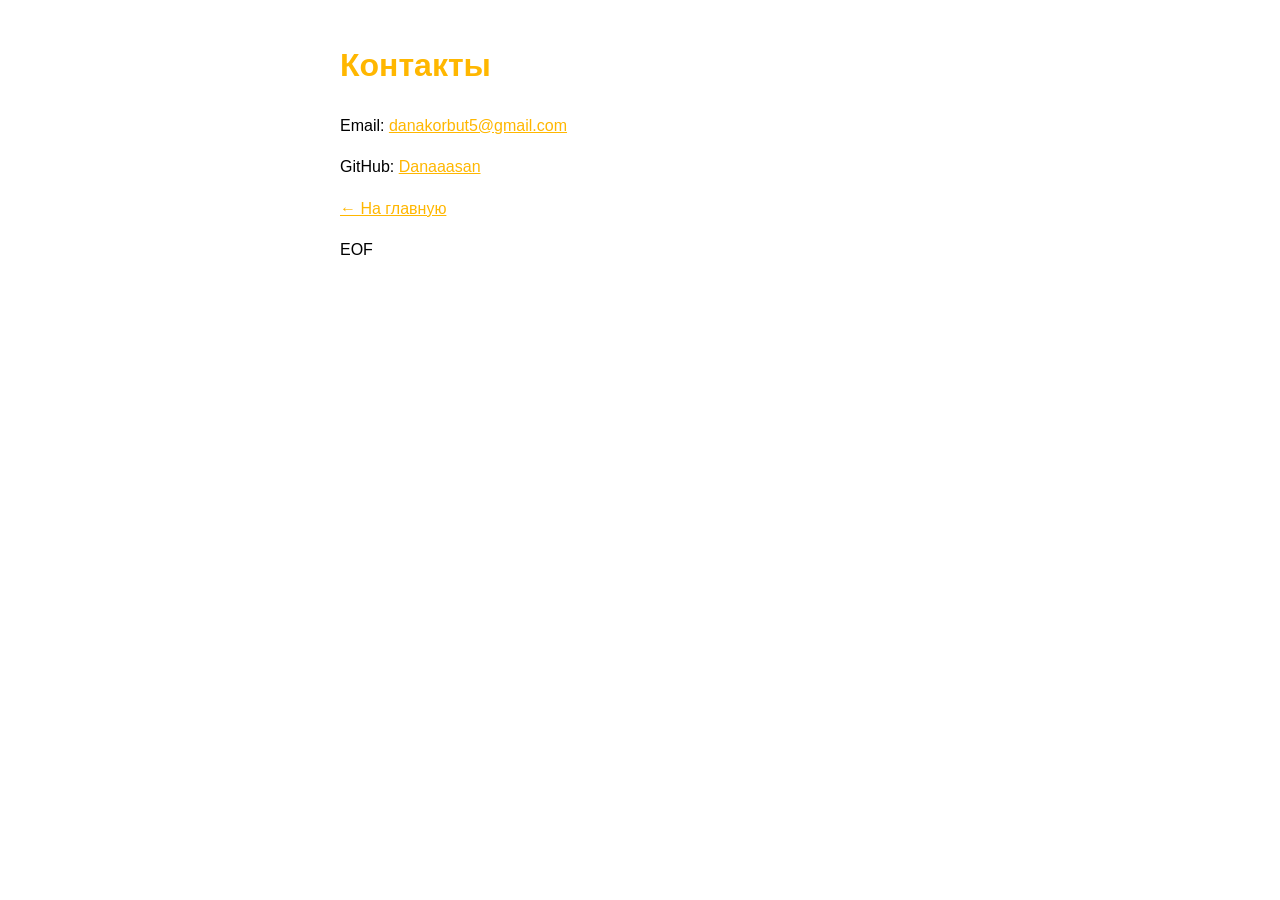
<file: contacts.html>
<!DOCTYPE html>
<html lang="ru">
<head>
  <meta charset="utf-8">
  <meta name="viewport" content="width=device-width, initial-scale=1">
  <title>Контакты — wt-lab1-1git-shilets</title>
  <style>
    body {
      font-family: sans-serif;
      max-width: 600px;
      margin: 40px auto;
      padding: 0 20px;
      line-height: 1.6;
    }
    h1 { color: #ffb700; }
    a { color: #ffb700; }
  </style>
</head>
<body>
  <h1>Контакты</h1>
  <p>Email: <a href="mailto:danakorbut5@gmail.com">danakorbut5@gmail.com</a></p>
  <p>GitHub: <a href="https://github.com/Danaaasan">Danaaasan</a></p>
  <p><a href="index.html">← На главную</a></p>
</body>
</html>
EOF
</file>
